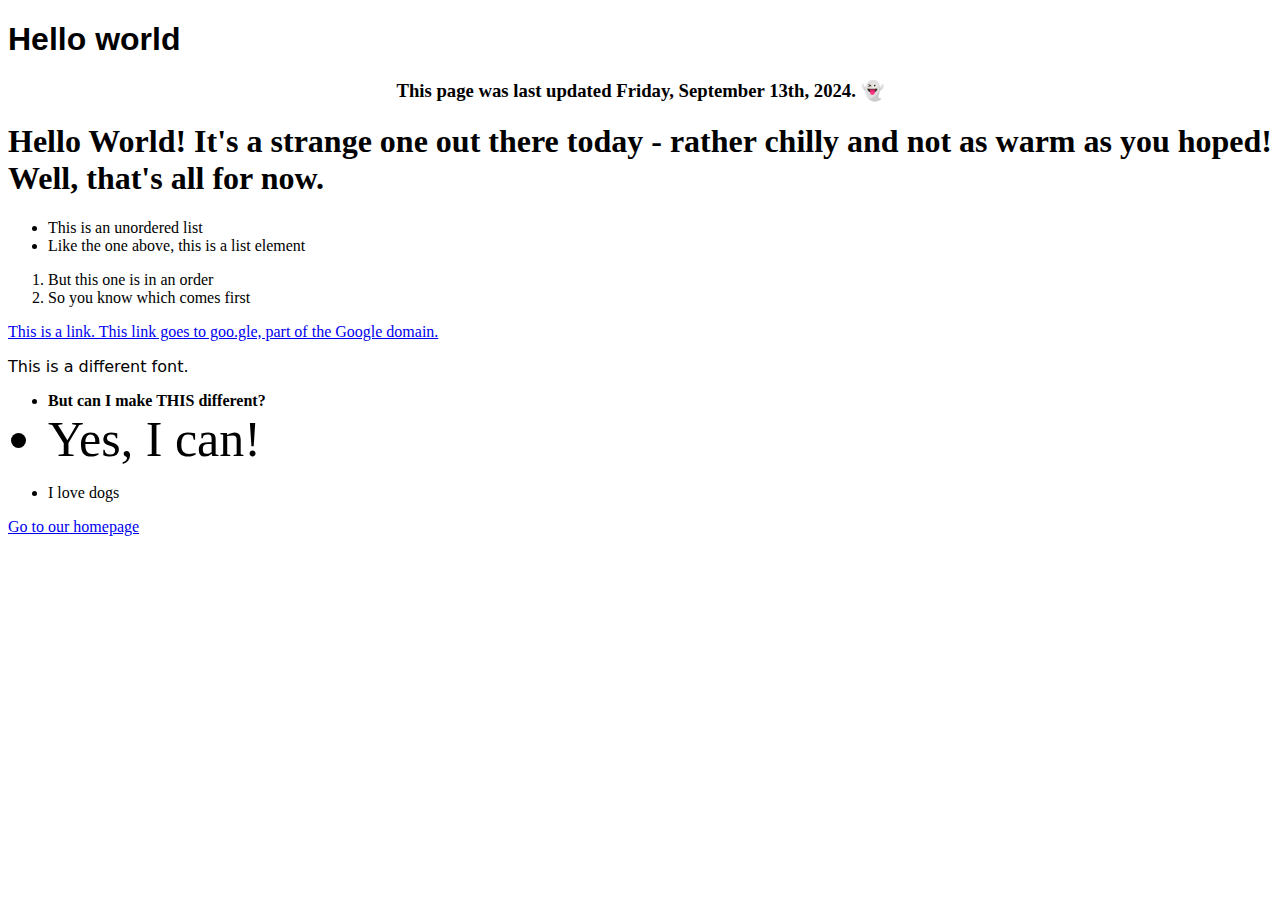
<file: index.html>
<!DOCTYPE html>
<html>
    <head>
        <meta charset="UTF-8">
        <meta name="viewport" content="width=device-width, initial-scale=1">
        <title>Hello World</title>
    </head>
    <body>
        <h1 style="font-family: Impact, Haettenschweiler, 'Arial Narrow Bold', sans-serif; font-stretch: extra-expanded;">Hello world</h1>
        <h3 style="text-align: center; font-weight: bold;">This page was last updated Friday, September 13th, 2024. 👻</h3>
        <h1>Hello World! It's a strange one out there today - rather chilly and not as warm as you hoped! Well, that's all for now. </h1>
        <ul>
            <li>This is an unordered list</li>
            <li>Like the one above, this is a list element</li>
        </ul>
        <ol>
            <li>But this one is in an order</li>
            <li>So you know which comes first</li>
        </ol>
        <a href="https://goo.gle">This is a link. This link goes to goo.gle, part of the Google domain. </a>
        <p style="font-family: system-ui, -apple-system, BlinkMacSystemFont, 'Segoe UI', Roboto, Oxygen, Ubuntu, Cantarell, 'Open Sans', 'Helvetica Neue', sans-serif;">This is a different font. </p>
        <ul>
            <li style="font-weight: bold;">But can I make THIS different?</li>
            <li style="font-size: 50px;">Yes, I can! </li>
        </ul>
        <ul>
            <li>I love dogs</li>
        </ul>
        <a href="home.html">Go to our homepage</a>
    </body>
</html>
</file>
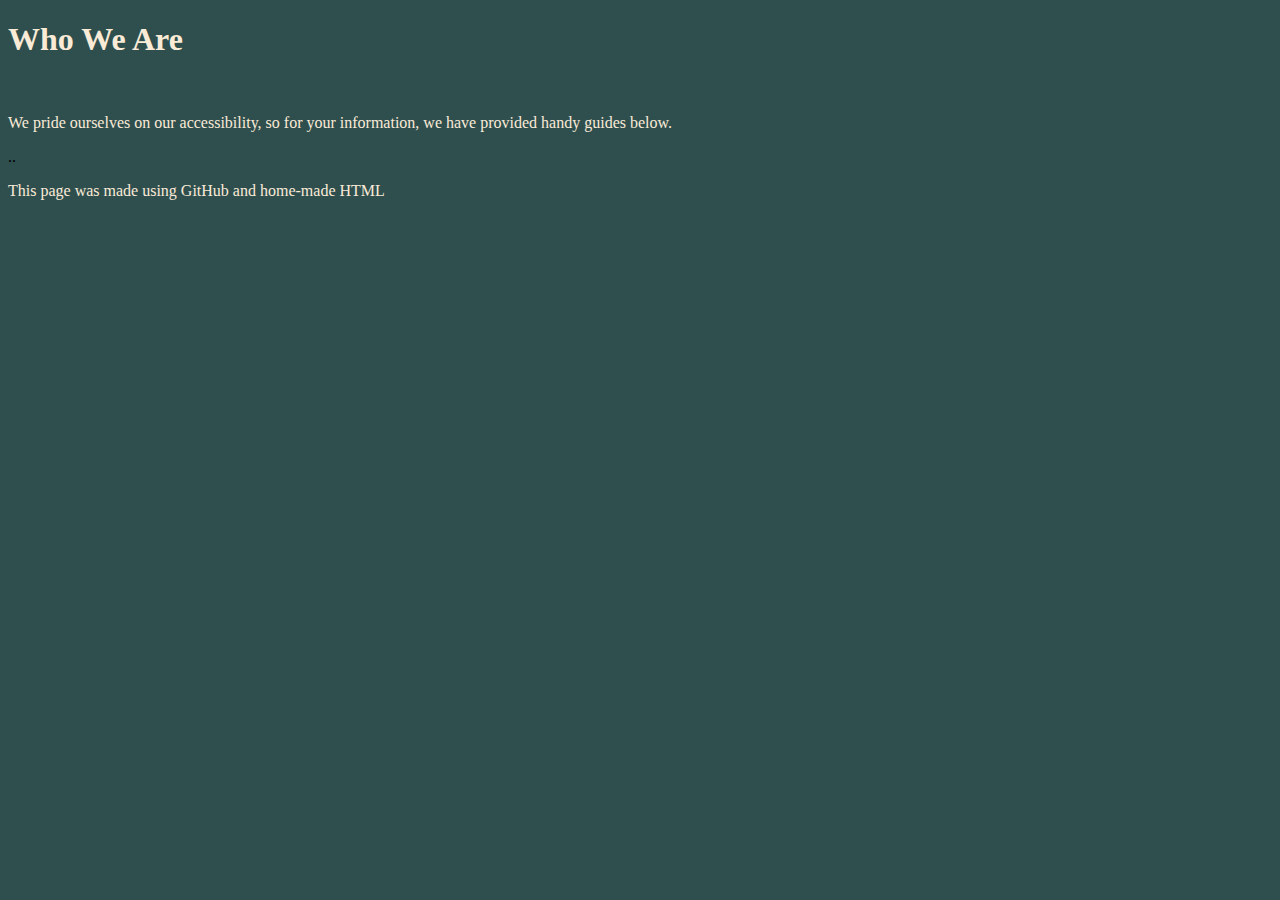
<file: about.html>
<!DOCTYPE html>
<html>
    <head>
        <meta charset="UTF-8">
        <meta name="viewport" content="width=device-width, initial-scale=1">
        <title>Who We Are</title>
        <link rel="stylesheet" href="styles.css">
    </head>
    <body>
        <style>body{background-color: darkslategray;}</style>
        <h1 style="color: antiquewhite;">Who We Are</h1>
        <br>
        <p>We pride ourselves on our accessibility, so for your information, we have provided handy guides below. </p>
        ..
    </body>
    <footer>
        <p>This page was made using GitHub and home-made HTML</p>
    </footer>
</html>
</file>
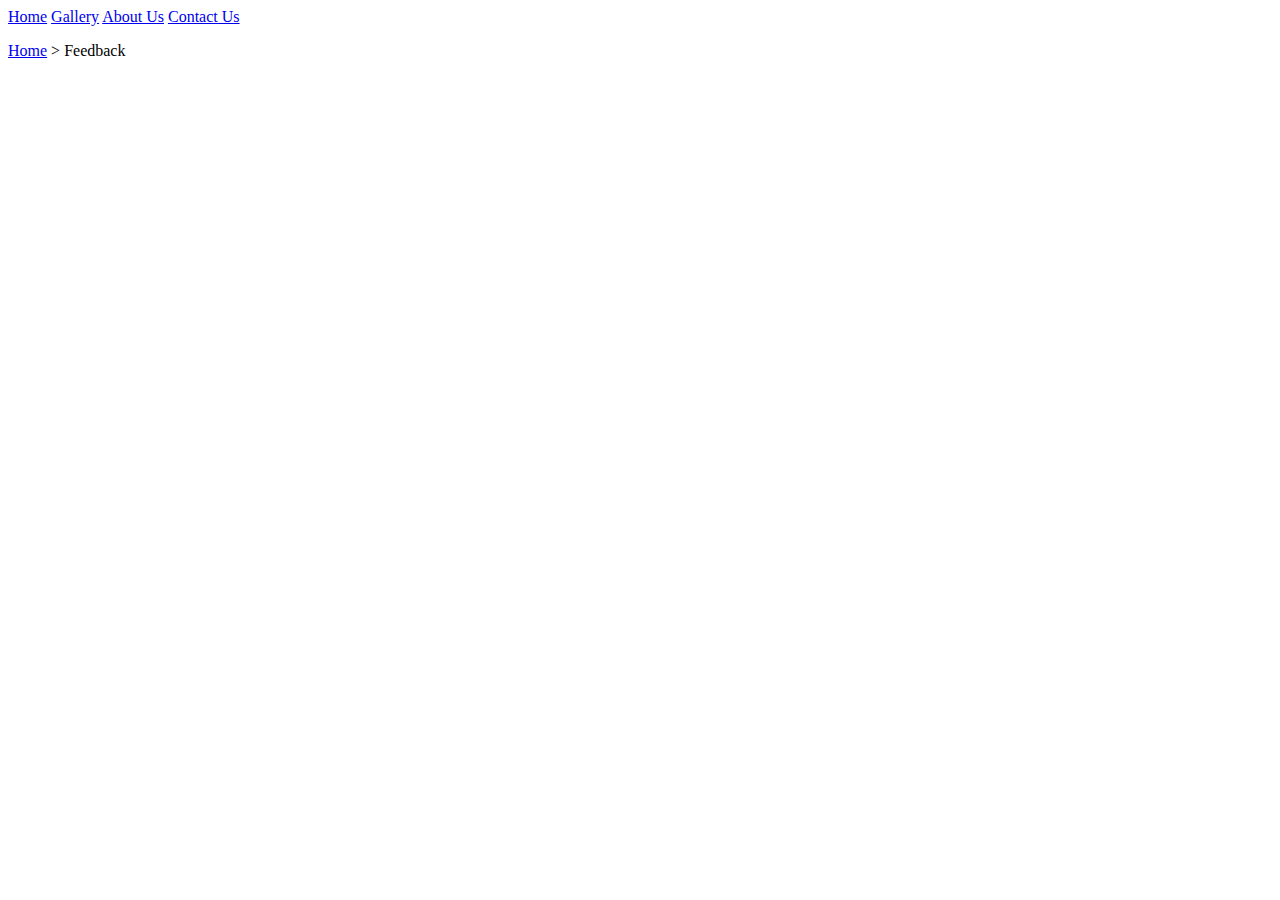
<file: feedback.html>
<!DOCTYPE html>
<html>
    <head>
        <meta charset="UTF-8">
        <meta name="viewport" content="width=device-width, initial-scale=1">
        <title>Customer Feedback</title>
    </head>
    <body>
        <a href="home.html">Home</a>
        <a href="gallery.html">Gallery</a>
        <a href="about.html">About Us</a>
        <a href="contact.html">Contact Us</a>
        <p><a href="home.html">Home</a> > Feedback</p>
    </body>
</html>
</file>
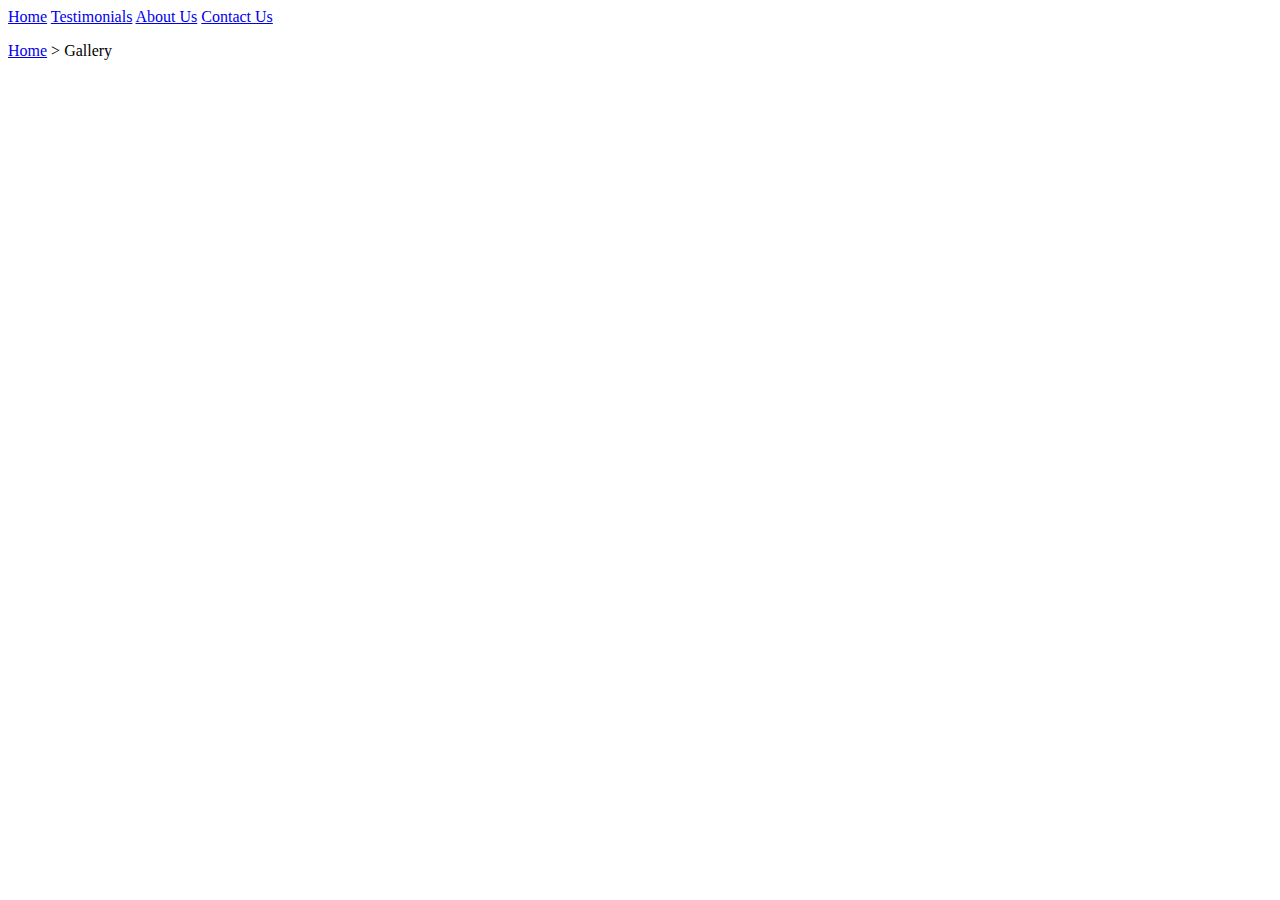
<file: gallery.html>
<!DOCTYPE html>
<html>
    <head>
        <meta charset="UTF-8">
        <meta name="viewport" content="width=device-width, initial-scale=1">
        <title>Gallery</title>
    </head>
    <body>
        <a href="home.html">Home</a>
        <a href="feedback.html">Testimonials</a>
        <a href="about.html">About Us</a>
        <a href="contact.html">Contact Us</a>
        <p><a href="home.html">Home</a> > Gallery</p>
    </body>
</html>
</file>
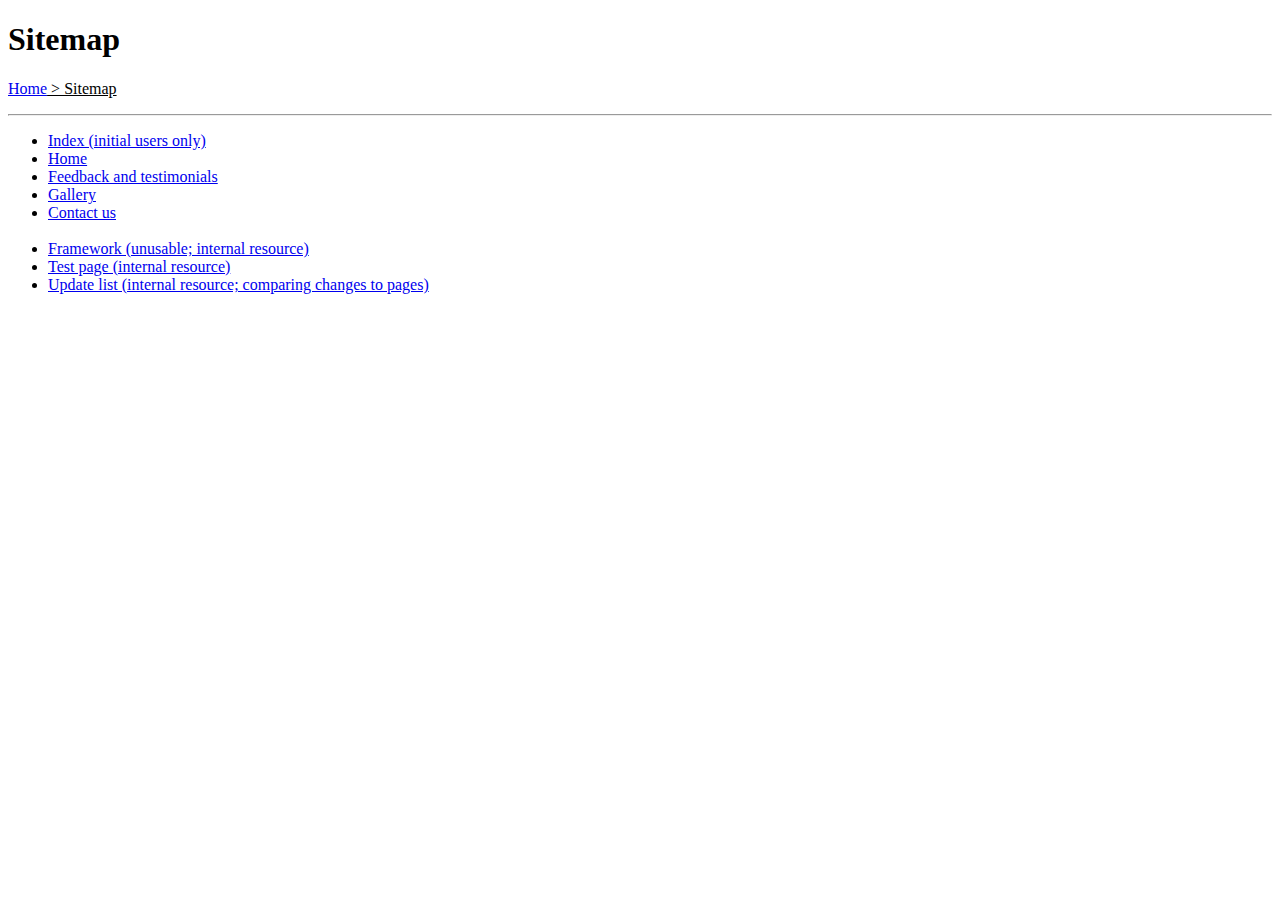
<file: sitemap.html>
<!DOCTYPE html>
<!-- Please use this framework for all HTML files -->
<html>
    <head>
        <meta charset="UTF-8">
        <meta name="viewport" content="width=device-width, initial-scale=1">
        <title>Sitemap</title>
    </head>
    <body>
        <h1>Sitemap</h1>
        <p style="text-decoration: underline;"><a href="home.html">Home</a> > Sitemap</p>
        <hr>
        <ul>
            <li><a href="index.html">Index (initial users only)</a></li>
            <li><a href="home.html">Home</a></li>
            <li><a href="feedback.html">Feedback and testimonials</a></li>
            <li><a href="gallery.html">Gallery</a></li>
            <li><a href="contact.html">Contact us</a></li>
            <!--  -->
            <br>
            <li><a href="framework.html">Framework (unusable; internal resource)</a></li>
            <li><a href="test.html">Test page (internal resource)</a></li>
            <li><a href="upd-list.html">Update list (internal resource; comparing changes to pages)</a></li>
            <!--  -->
        </ul>
    </body>
</html>
</file>
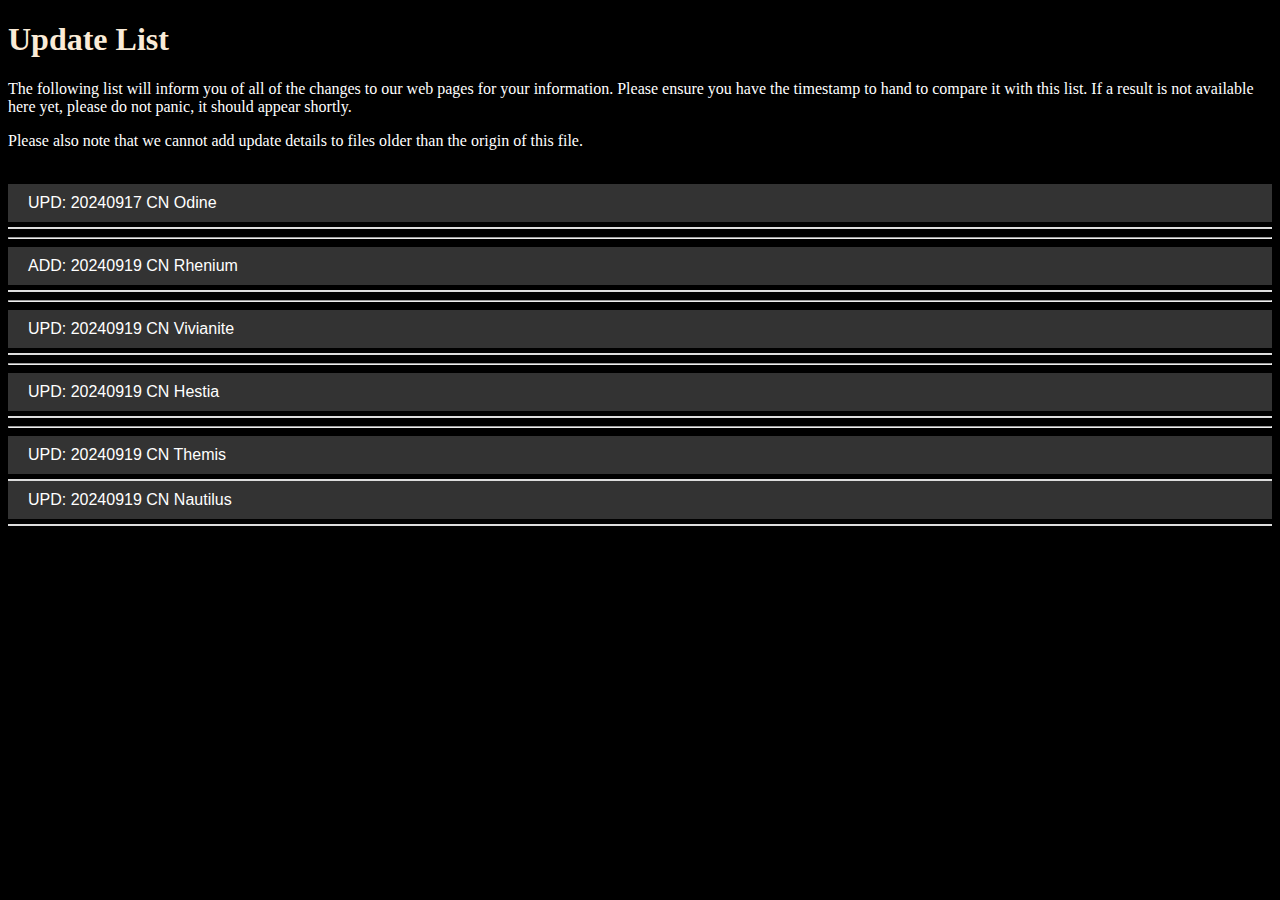
<file: upd-list.html>
<!DOCTYPE html>
<html>
    <head>
        <meta charset="UTF-8">
        <meta name="viewport" content="width=device-width, initial-scale=1">
        <title>Update List</title>
        <link rel="stylesheet" href="upd-styles.css">
    </head>
    <body>
        <h1>Update List</h1>
        <p style="color: white;">The following list will inform you of all of the changes to our web pages for your information. Please ensure you have the timestamp to hand to compare it with this list. If a result is not available here yet, please do not panic, it should appear shortly. </p>
        <p style="color: white;">Please also note that we cannot add update details to files older than the origin of this file. </p>
        <br>
        <!-- From hereon, please ensure that update headers use the H-3 tag and lower. Thank you. -->
        <button class="collapsible">UPD: 20240917 CN Odine</button>
        <div class="content"><p>This update adds the upd-list.html file and includes all necessary information about changes older than the origin of the file. This update also includes Odine r2, as the file was not originally included in the Git transfer. </p></div>
        <hr>
        <button class="collapsible">ADD: 20240919 CN Rhenium</button>
        <div class="content"><p>This update added the framework.html file, to set out the basics for our pages. </p></div>
        <hr>
        <button class="collapsible">UPD: 20240919 CN Vivianite</button>
        <div class="content"><p>Index.html rebuild from framework</p></div>
        <hr>
        <button class="collapsible">UPD: 20240919 CN Hestia</button>
        <div class="content"><p>Added style.css (for navigation) and updated home.html to reflect the new navigation bar. Other pages will reflect this change soon. </p></div>
        <hr>
        <button class="collapsible">UPD: 20240919 CN Themis</button>
        <div class="content"><p>Added the logo to the homepage, changed some parts in the home.html file and added the test.html file. </p></div>
        <button class="collapsible">UPD: 20240919 CN Nautilus</button>
        <div class="content">Made changes to: home.html, styles.css, upd-list.html. Added: sitemap.html and upd-styles.css. </div>
        <!--  -->
        <!--  -->
        <!-- JavaScript for collapsibles -->
        <script>
            const collapsible = document.querySelector('.collapsible');
            const content = document.querySelector('.content');
            collapsible.addEventListener('click',function(){
                this.classList.toggle('active');
                if(content.style.maxHeight) {
                    content.style.maxHeight = null;
                }else{
                    content.style.maxHeight = content.scrollHeight + "px";
                }
            });
        </script>
    </body>
</html>
</file>
<file: styles.css>
body{
    background-color: black;
}
h1{
    color: antiquewhite;
}
p{
    color: antiquewhite;
}
</file>
<file: upd-styles.css>
/* Main site styles */
body{
    background-color: black;
}
h1{
    color: antiquewhite;
}
p{
    color: black;
}
h3{
    color: antiquewhite;
}

/* Code for upd-list.html: Collapsible sections */
/* Basic button style */
.collapsible {
    background-color: #333;
    color: white;
    cursor: pointer;
    padding: 10px 20px;
    border: none;
    text-align: left;
    outline: none;
    font-size: 16px;
    width: 100%;
    transition: background-color 0.3s ease;
}

.collapsible:hover {
    background-color: #555;
}

/* Initially hidden content with smooth transition */
.content {
    max-height: 0;
    overflow: hidden;
    transition: max-height 0.3s ease-out;
    background-color: #f9f9f9;
    padding: 0 15px;
    border: 1px solid #ddd;
    margin-top: 5px;
}

/* Adjust padding when content is visible */
.collapsible.active + .content {
    padding: 15px;
}
</file>
